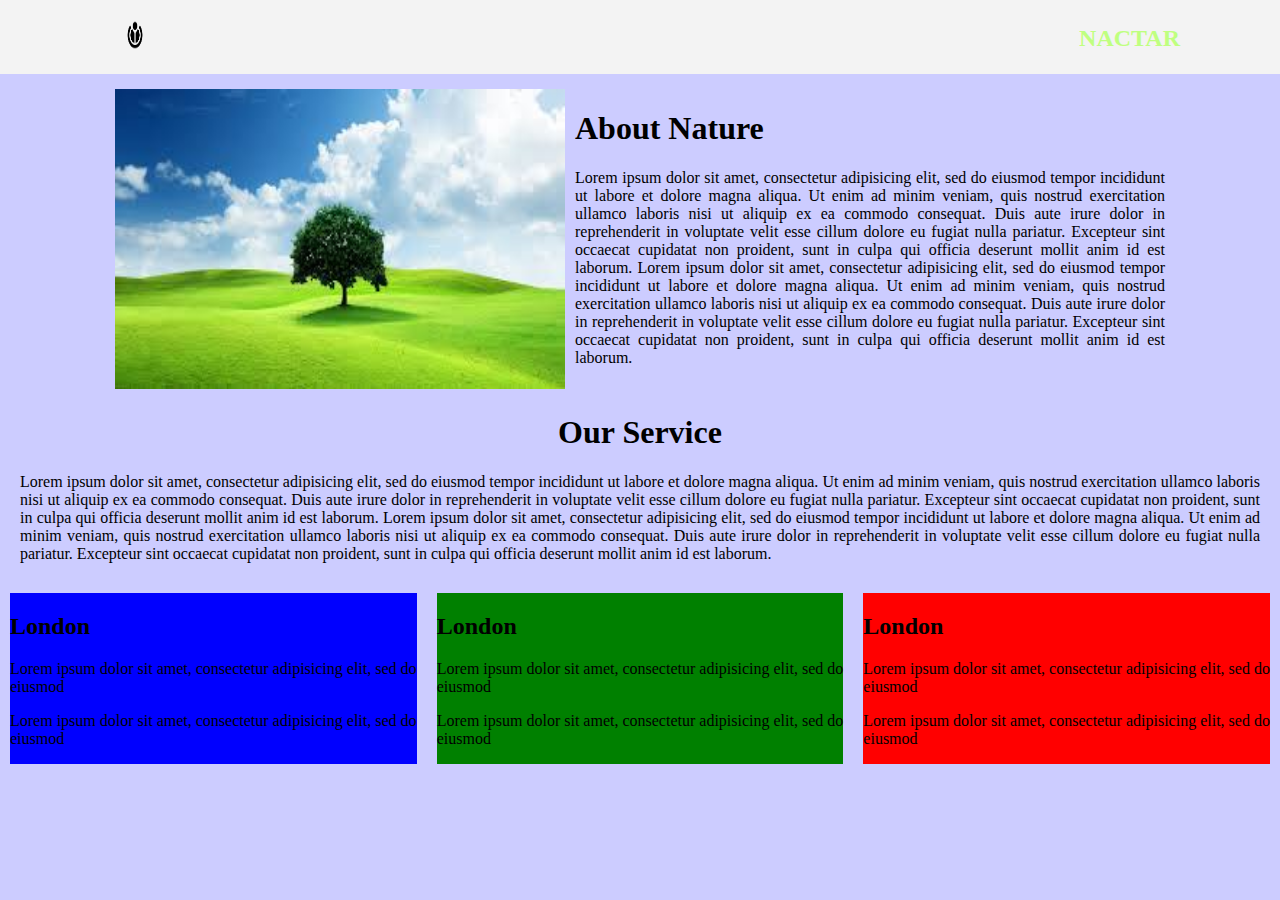
<file: index.html>
<!DOCTYPE html>
<html>
<head>
	<meta charset="utf-8">
	<meta name="viewport" content="width=device-width, initial-scale=1">
	<title>Company</title>
    <link rel="stylesheet" type="text/css" href="company.css">


</head>
<body>
       <div class="header">
	  <img src="logo.png">
	  <h2>NACTAR</h2>
       </div>

       <div class="photoDetails">
	       <div class="photo">
	          <img src="download.jpg">
	       </div>

       	<div class="about">
		       <h1>About Nature</h1>
		       <p>
		          Lorem ipsum dolor sit amet, consectetur adipisicing elit, sed do eiusmod
		          tempor incididunt ut labore et dolore magna aliqua. Ut enim ad minim veniam,
		          quis nostrud exercitation ullamco laboris nisi ut aliquip ex ea commodo
		          consequat. Duis aute irure dolor in reprehenderit in voluptate velit esse
		          cillum dolore eu fugiat nulla pariatur. Excepteur sint occaecat cupidatat non
		          proident, sunt in culpa qui officia deserunt mollit anim id est laborum.
		          Lorem ipsum dolor sit amet, consectetur adipisicing elit, sed do eiusmod
		          tempor incididunt ut labore et dolore magna aliqua. Ut enim ad minim veniam,
		          quis nostrud exercitation ullamco laboris nisi ut aliquip ex ea commodo
		          consequat. Duis aute irure dolor in reprehenderit in voluptate velit esse
		          cillum dolore eu fugiat nulla pariatur. Excepteur sint occaecat cupidatat non
		          proident, sunt in culpa qui officia deserunt mollit anim id est laborum.
		       </p>
       	</div>
       </div>
	       	
       <div class="service">
		    <h1>Our Service</h1>
		    <p>
		        Lorem ipsum dolor sit amet, consectetur adipisicing elit, sed do eiusmod
		        tempor incididunt ut labore et dolore magna aliqua. Ut enim ad minim veniam,
		        quis nostrud exercitation ullamco laboris nisi ut aliquip ex ea commodo
		        consequat. Duis aute irure dolor in reprehenderit in voluptate velit esse
		        cillum dolore eu fugiat nulla pariatur. Excepteur sint occaecat cupidatat non
		        proident, sunt in culpa qui officia deserunt mollit anim id est laborum.
		        Lorem ipsum dolor sit amet, consectetur adipisicing elit, sed do eiusmod
		        tempor incididunt ut labore et dolore magna aliqua. Ut enim ad minim veniam,
		        quis nostrud exercitation ullamco laboris nisi ut aliquip ex ea commodo
		        consequat. Duis aute irure dolor in reprehenderit in voluptate velit esse
		        cillum dolore eu fugiat nulla pariatur. Excepteur sint occaecat cupidatat non
		        proident, sunt in culpa qui officia deserunt mollit anim id est laborum.
		    </p>
      </div>   

       <div class="mycontainer">
          <div style="background-color: blue;">
       	<h2>London</h2>
       	<p>Lorem ipsum dolor sit amet, consectetur adipisicing elit, sed do eiusmod<p>
       	<p>Lorem ipsum dolor sit amet, consectetur adipisicing elit, sed do eiusmod<p>     	    	  
          </div>
       <div style="background-color: green;">
       	<h2>London</h2>
       	<p>Lorem ipsum dolor sit amet, consectetur adipisicing elit, sed do eiusmod<p>
       	<p>Lorem ipsum dolor sit amet, consectetur adipisicing elit, sed do eiusmod<p>     	    	  
       </div>
       <div style="background-color: red;">
       	<h2>London</h2>
       	<p>Lorem ipsum dolor sit amet, consectetur adipisicing elit, sed do eiusmod<p>
       	<p>Lorem ipsum dolor sit amet, consectetur adipisicing elit, sed do eiusmod<p>     	    	  
       </div>
   </div>    
    

</body>
</html>
</file>
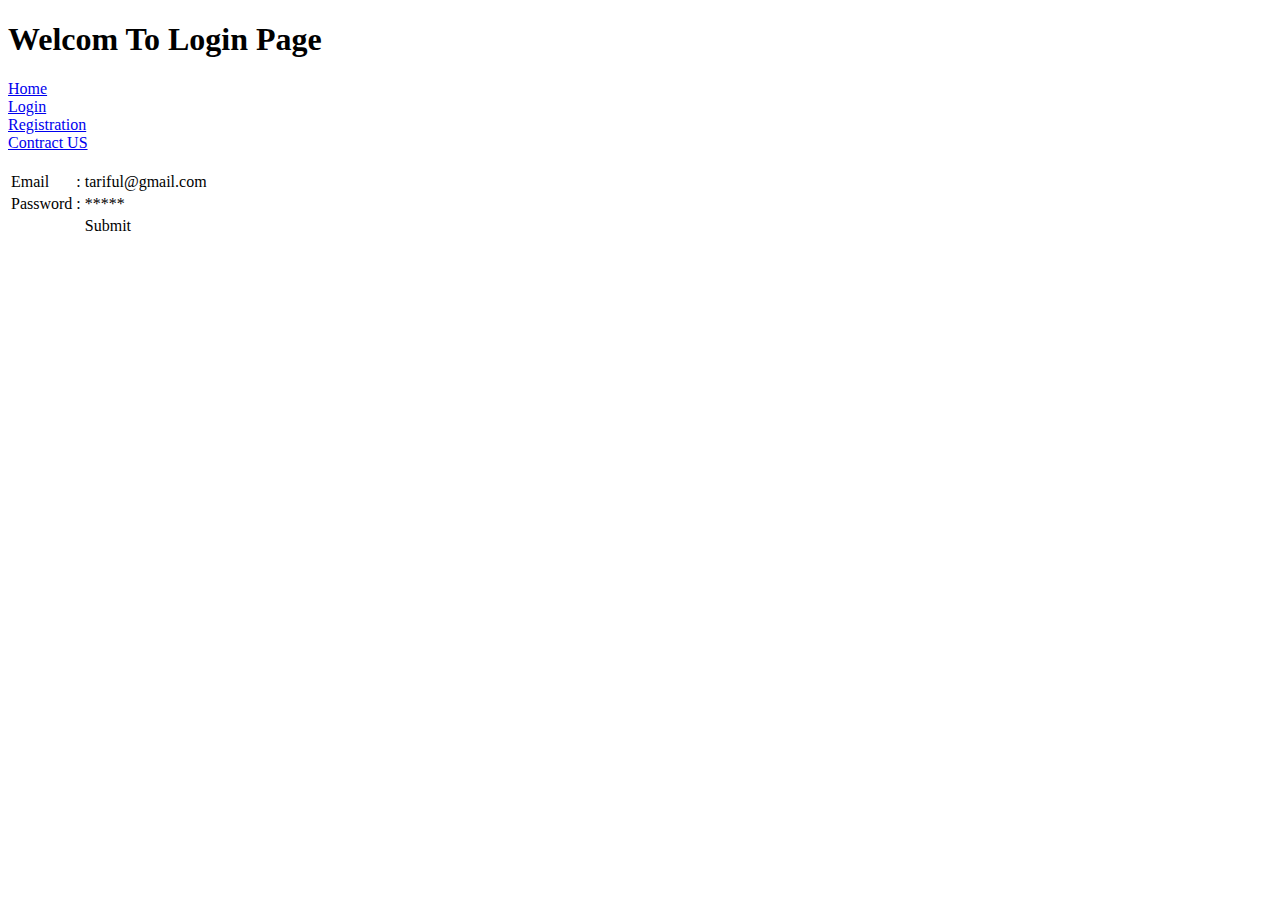
<file: home.html>
<!DOCTYPE html>
<html>
<head>
	<meta charset="utf-8">
	<meta name="viewport" content="width=device-width, initial-scale=1">
	<title>Login</title>
</head>
<body>
  <h1>Welcom To Login Page</h1>


  <div>
  	<a href="home.html">Home</a><br>
  	<a href="login.html">Login</a><br>
  	<a href="registration.html">Registration</a><br>
  	<a href="#">Contract US</a>
  </div> 
  <br>
<div>
  <table>
  	<tr>
  		<td>Email</td>
  		<td>:</td>
  		<td>tariful@gmail.com</td>
  	</tr>
  	<tr>
  		<td>Password</td>
  		<td>:</td>
  		<td>*****</td>
  	</tr>
  	<tr>
  		<td></td>
  		<td></td>
  		<td>Submit</td>
  	</tr>
  </table>
</div>
</body>
</html>
</file>
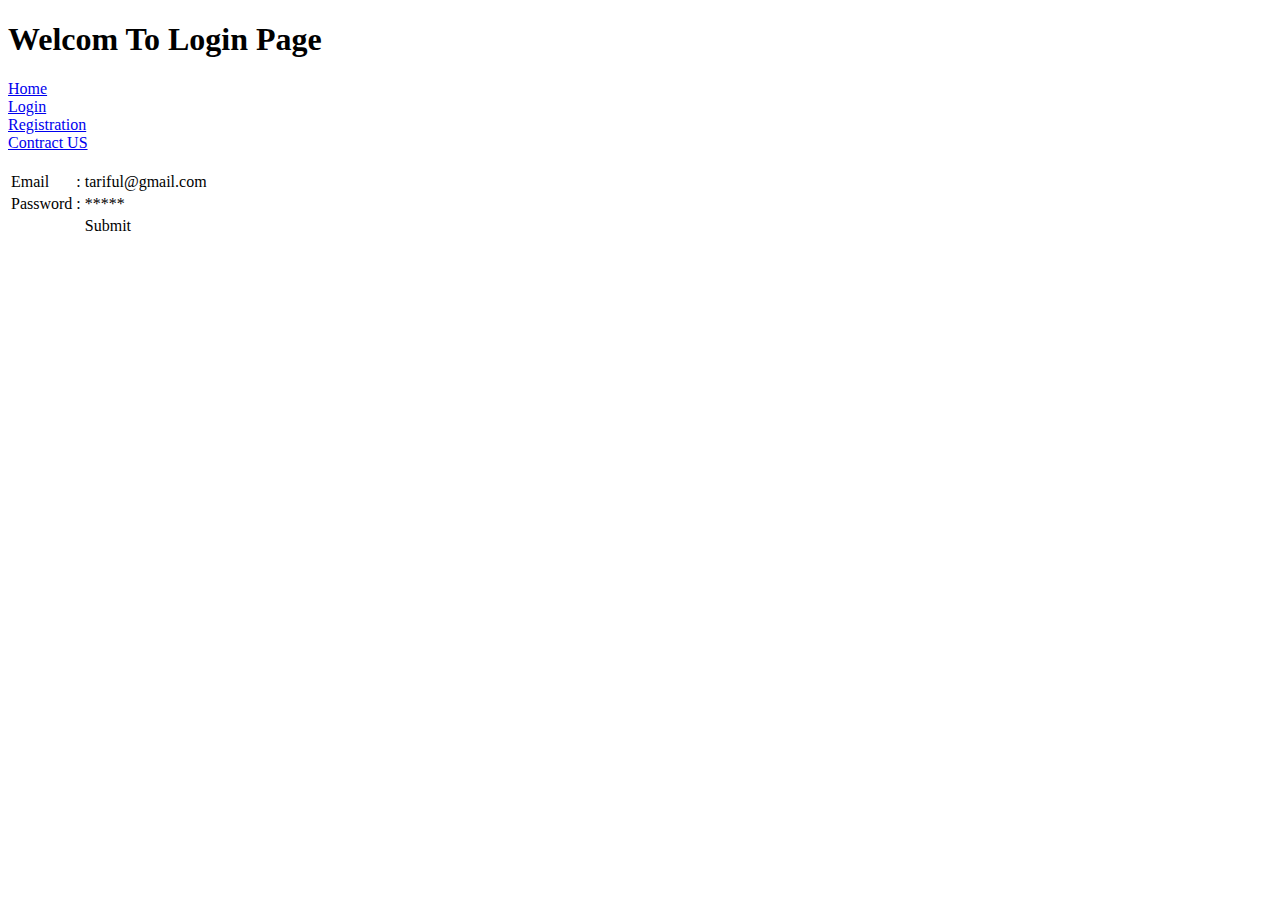
<file: login.html>
<!DOCTYPE html>
<html>
<head>
	<meta charset="utf-8">
	<meta name="viewport" content="width=device-width, initial-scale=1">
	<title>Login</title>
</head>
<body>
  <h1>Welcom To Login Page</h1>


  <div>
  	<a href="home.html">Home</a><br>
  	<a href="login.html">Login</a><br>
  	<a href="registration.html">Registration</a><br>
  	<a href="#">Contract US</a>
  </div> 
  <br>
<div>
  <table>
  	<tr>
  		<td>Email</td>
  		<td>:</td>
  		<td>tariful@gmail.com</td>
  	</tr>
  	<tr>
  		<td>Password</td>
  		<td>:</td>
  		<td>*****</td>
  	</tr>
  	<tr>
  		<td></td>
  		<td></td>
  		<td>Submit</td>
  	</tr>
  </table>
</div>
</body>
</html>
</file>
<file: company.css>
body{
 	padding: 0px;
 	margin: 0px;
 	background-color: #ccccff;
 	/*font-family: "Lucida Console";*/
 }



.header{
	background-color: #F3F3F3;
}
.header img{
	width: 70px;
	height: 70px;
	margin-left: 100px;
}
.header h2{
	float: right;
	color: #bfff80;
	margin-right: 100px;
	margin-top: 25px;
}



.photoDetails{
  display: flex;
 margin: 15px;
}

.photo{
 margin-right: 10px;
 margin-left: 100px;
}

.about{
	text-align: justify;
	margin-right: 100px;
}

.photo img{
	width: 450px;
	height: 300px;
}

.service{
	margin: 20px;
}

.service h1{
	text-align: center;
}

.service p{
	text-align: justify;
}

.mycontainer{
	display: flex;
}

.mycontainer div{
	width: 33%;
	margin: 10px;
}
</file>
